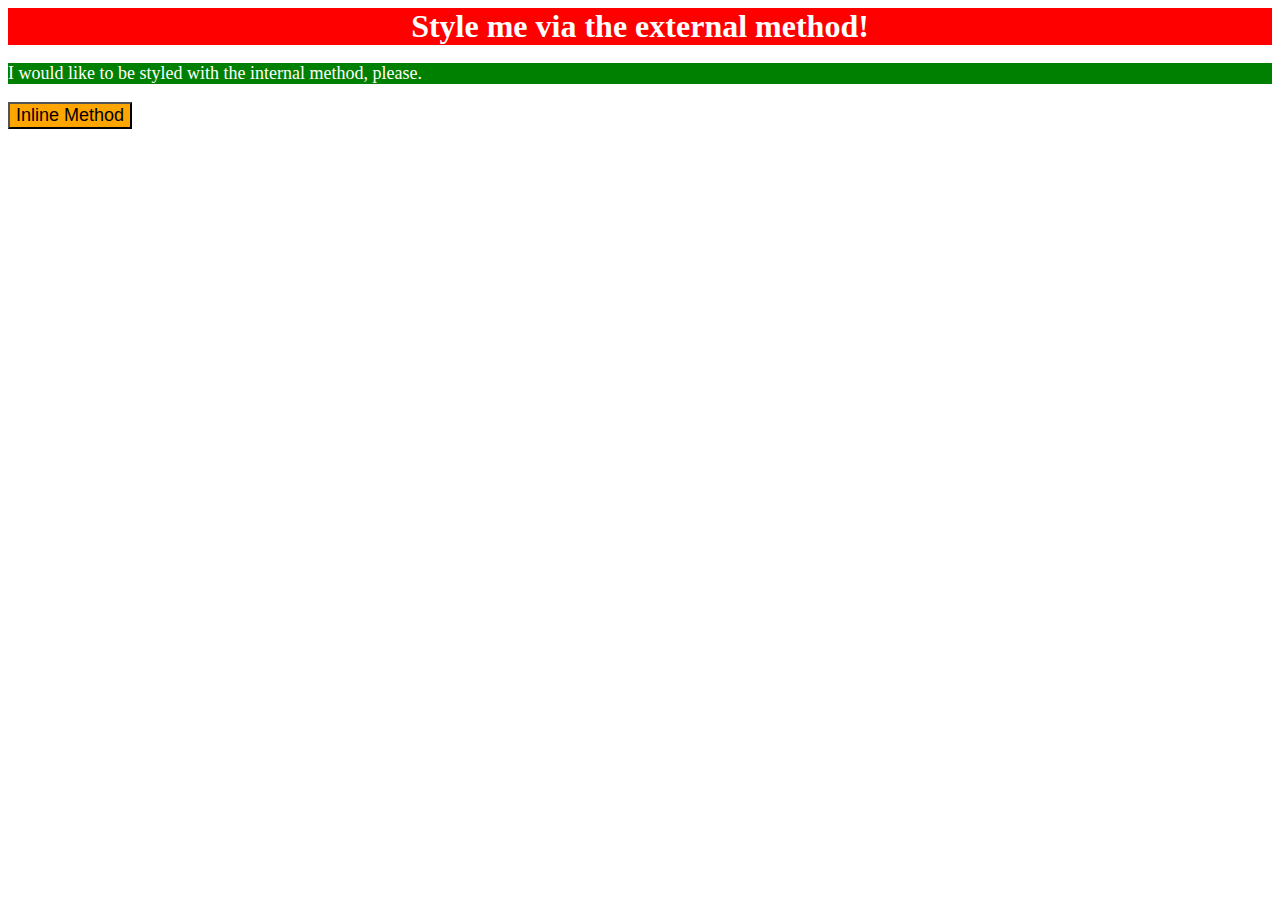
<file: foundations/01-css-methods/index.html>
<!DOCTYPE html>
<html lang="en">
  <head>
    <meta charset="UTF-8">
    <meta http-equiv="X-UA-Compatible" content="IE=edge">
    <meta name="viewport" content="width=device-width, initial-scale=1.0">
    <title>Methods for Adding CSS</title>

    <link rel="stylesheet" href="styles.css" />
    <style>
      p {
        background-color: green;
        color: white;
        font-size: 18px;
      }
    </style>
  </head>
  <body>
    <div>Style me via the external method!</div>
    <p>I would like to be styled with the internal method, please.</p>
    <button style="background-color: orange; font-size: 18px;">Inline Method</button>
  </body>
</html>
</file>
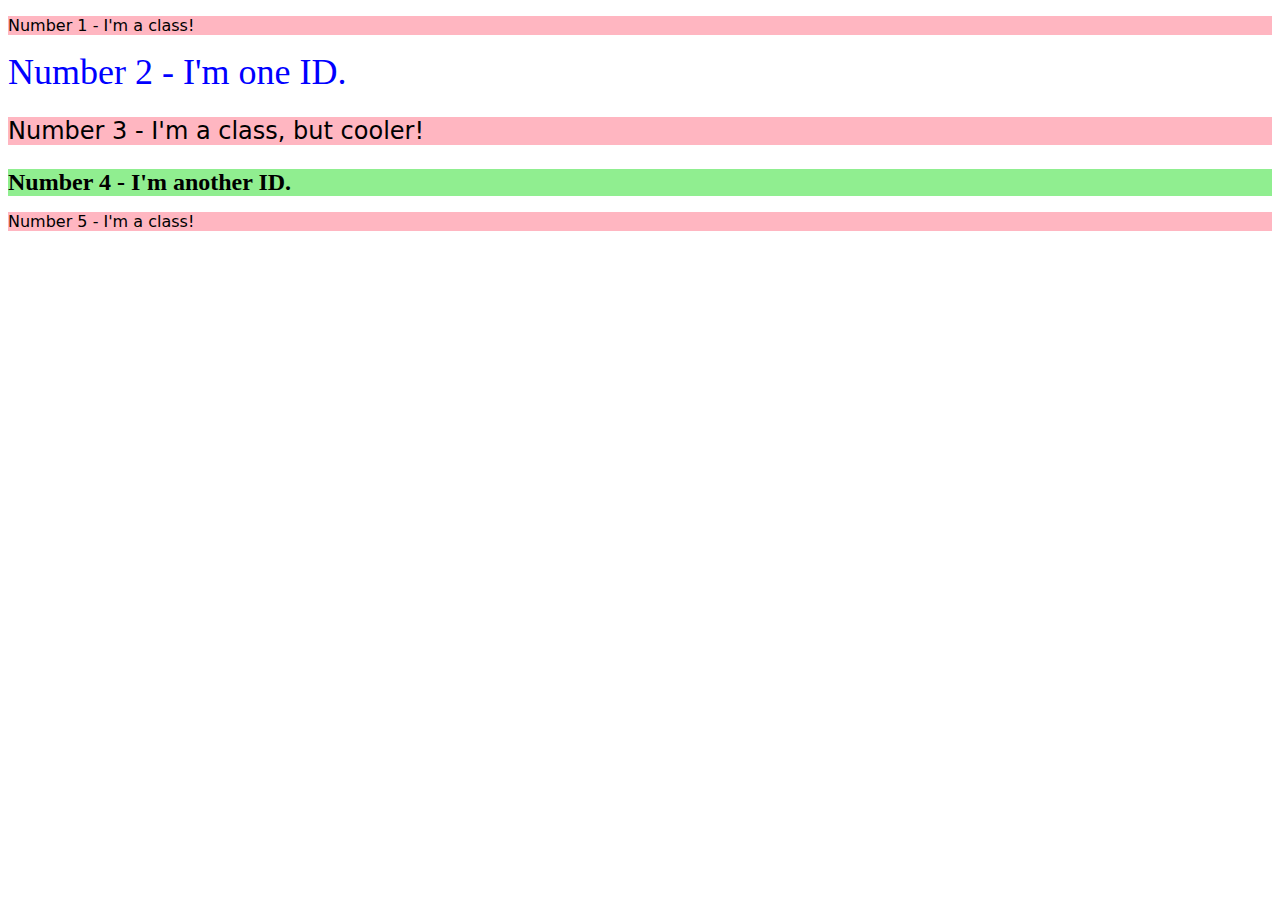
<file: foundations/02-class-id-selectors/index.html>
<!DOCTYPE html>
<html lang="en">
  <head>
    <meta charset="UTF-8">
    <meta http-equiv="X-UA-Compatible" content="IE=edge">
    <meta name="viewport" content="width=device-width, initial-scale=1.0">
    <title>Class and ID Selectors</title>
    <link rel="stylesheet" href="style.css">
  </head>
  <body>
    <p class="odd-numbers">Number 1 - I'm a class!</p>
    <div id="id-two">Number 2 - I'm one ID.</div>
    <p class="odd-numbers big">Number 3 - I'm a class, but cooler!</p>
    <div id="id-four" class="big">Number 4 - I'm another ID.</div>
    <p class="odd-numbers">Number 5 - I'm a class!</p>
  </body>
</html>
</file>
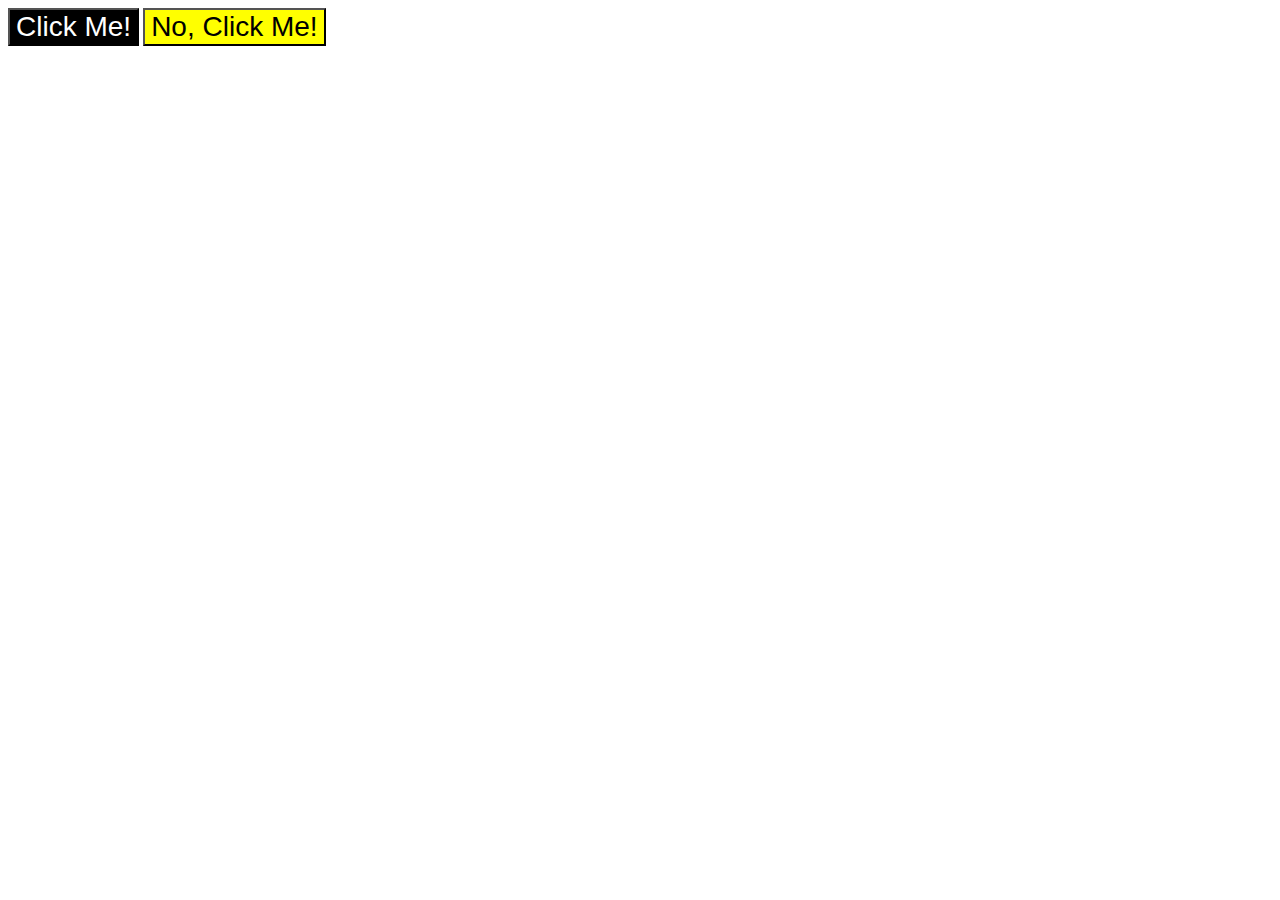
<file: foundations/03-grouping-selectors/index.html>
<!DOCTYPE html>
<html lang="en">
  <head>
    <meta charset="UTF-8">
    <meta http-equiv="X-UA-Compatible" content="IE=edge">
    <meta name="viewport" content="width=device-width, initial-scale=1.0">
    <title>Grouping Selectors</title>
    <link rel="stylesheet" href="style.css">
  </head>
  <body>
    <button class="button-one">Click Me!</button>
    <button class="button-two">No, Click Me!</button>
  </body>
</html>
</file>
<file: foundations/01-css-methods/styles.css>
div {
    color: white;
    background-color: red;
    font-size: 32px;
    text-align: center;
    font-weight: bold;
}
</file>
<file: foundations/02-class-id-selectors/style.css>
.odd-numbers {
    background-color: lightpink;
    font-family: "Verdana", "DejaVu Sans", sans-serif;
}

.big {
    font-size: 24px;
}

#id-two {
    color: blue;
    font-size: 36px;
}

#id-four {
    background-color: lightgreen;
    font-weight: bold;
}
</file>
<file: foundations/03-grouping-selectors/style.css>
.button-one,
.button-two {
    font-size: 28px;
    font-family: Helvetica, "Times New Roman", sans-serif;
}

.button-one {
    background-color: black;
    color: white;
}

.button-two {
    background-color: yellow;
}
</file>
